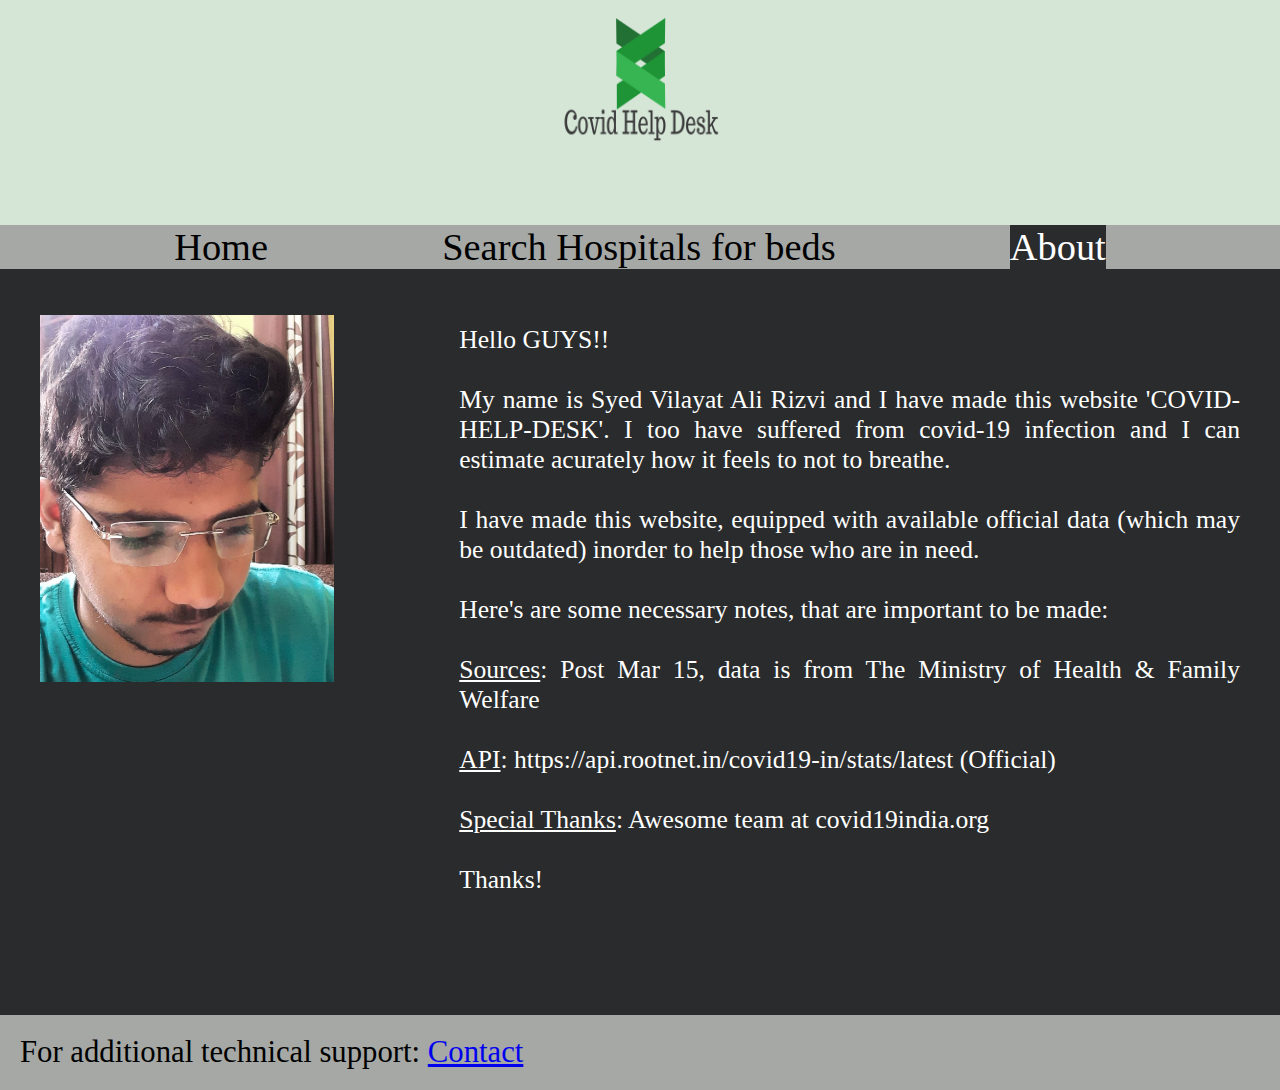
<file: about.html>
<!doctype html>
<html lang="en">
  <head>
    <!-- Required meta tags -->
    <meta charset="utf-8">
    <meta name="viewport" content="width=device-width, initial-scale=1">
    <title>CHD</title>
    <link rel="Stylesheet" href="./Style/nav-about.css">
    <link rel="Stylesheet" href="./Style/about.css">
  </head>
  <body>
      <!-- NAV -->
      <div class="banner">
        <div class="imge_block">
          <img src="./Media/logo.png">
        </div>
      </div>
      <nav>
        <a href="./index.html">Home</a>
        <a href="./bed.html">Search Hospitals for beds</a>
        <a href="./about.html">About</a>
      </nav>
      <!-- NAV -->

      <div class="container-body">
        <div class="container-jr">
        <div class="image">
          <img src="./Media/me.jpg">
        </div>
      </div>

        <div class="container-txt">
          <br>
          <p>Hello GUYS!!<br/><br>
          My name is Syed Vilayat Ali Rizvi and I have made this website 'COVID-HELP-DESK'. I too have suffered from covid-19 infection and I can estimate acurately how it feels to not to breathe.<br/><br/>
          I have made this website, equipped with available official data (which may be outdated) inorder to help those who are in need. <br/><br/>
          Here's are some necessary notes, that are important to be made:<br/><br>
          <span style="text-decoration: underline;">Sources</span>: Post Mar 15, data is from The Ministry of Health & Family Welfare<br/><br>
          <span style="text-decoration: underline;">API</span>: https://api.rootnet.in/covid19-in/stats/latest (Official)<br/><br>
          <span style="text-decoration: underline;">Special Thanks</span>: Awesome team at covid19india.org

    <br><br>Thanks!</p>
        </div>
      </div>
      <footer>
        <p class="footer-text">For additional technical support: <a href="https://vilayatcodemysite@gmail.com">Contact</a></p>
      </footer>
</body>
</html>
</file>
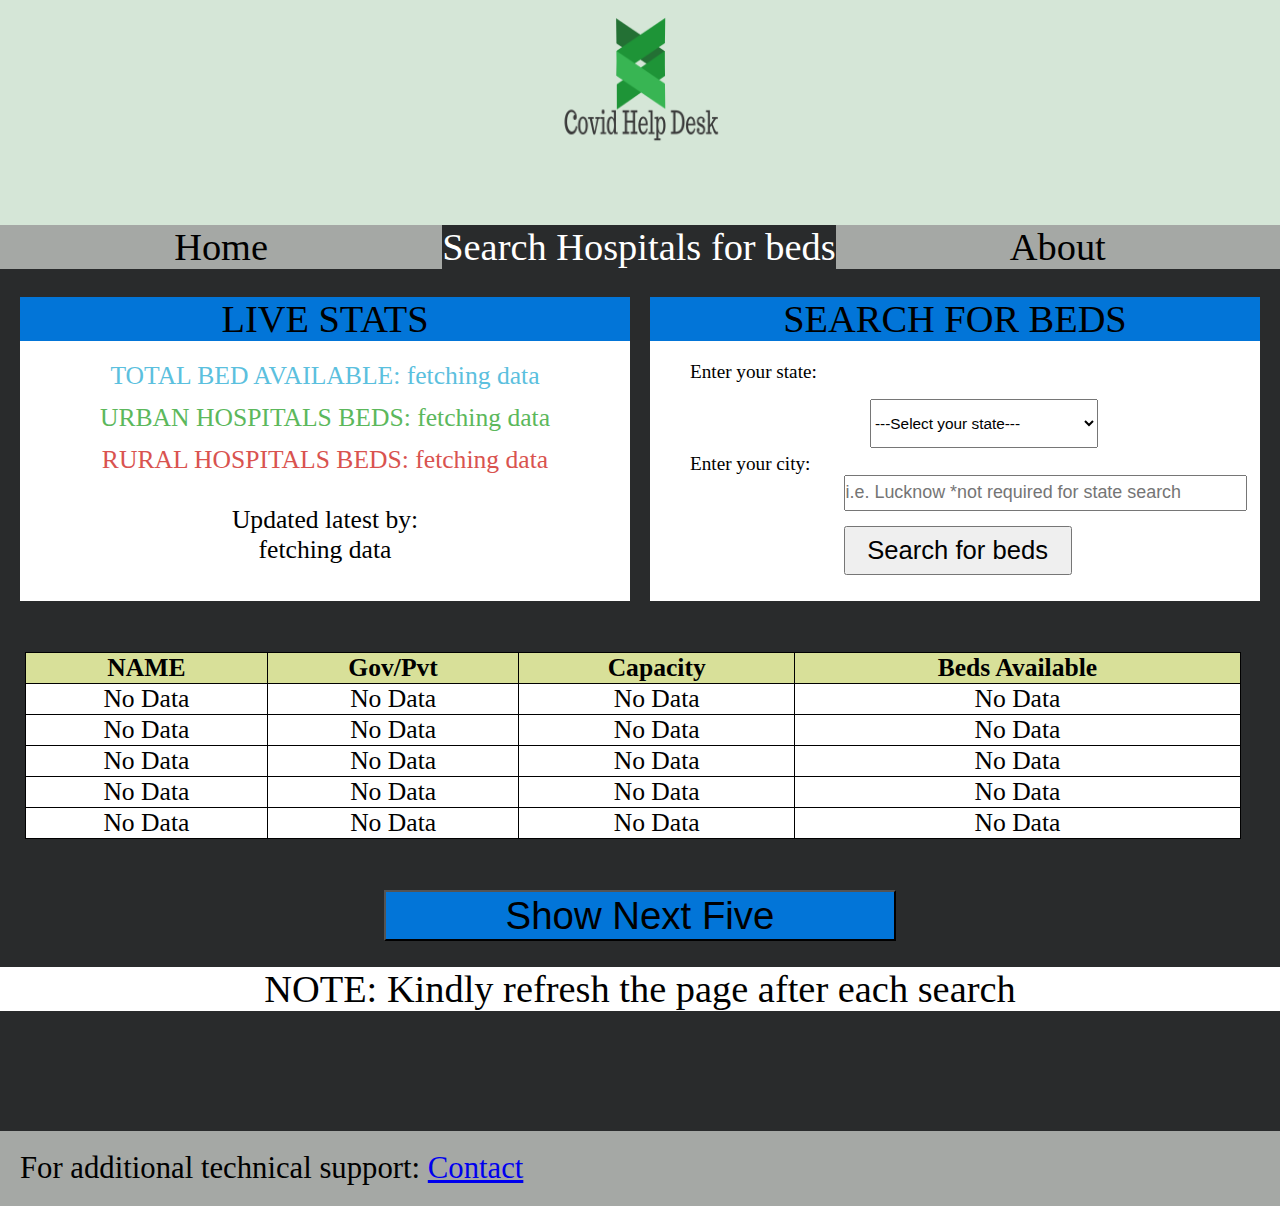
<file: bed.html>
<!doctype html>
<html lang="en">
  <head>
    <!-- Required meta tags -->
    <meta charset="utf-8">
    <meta name="viewport" content="width=device-width, initial-scale=1">
    <title>CHD</title>
    <link rel="Stylesheet" href="./Style/nav-bed.css">
    <link rel="Stylesheet" href="./Style/bed.css">
  </head>
  <body>
      <!-- NAV -->
      <div class="banner">
        <div class="imge_block">
          <img src="./Media/logo.png">
        </div>
      </div>
      <nav>
        <a href="./index.html">Home</a>
        <a href="./bed.html">Search Hospitals for beds</a>
        <a href="./about.html">About</a>
      </nav>
      <!-- NAV -->

      <!--BED API-->
      <!-- Adding form -->
      <div class="body_of_site">

        <div class="container-data">
          <div class="title">
            <p>LIVE STATS</p>
          </div>
          <div class="media_dash">
            <p>TOTAL BED AVAILABLE: <span id="totalB">fetching data</span></p>
            <p>URBAN HOSPITALS BEDS: <span id="uB">fetching data</span></p>
            <p>RURAL HOSPITALS BEDS: <span id="rB">fetching data</span></p><br/>
            <p>Updated latest by:<br/><span id="lt_upB">fetching data</span></p>
          </div>
        </div>

        <div class="container-form">
          <div class="title">
            <p>SEARCH FOR BEDS</p>
          </div>
          <form action="./bed-search.js" method="get">
          <label for="state">Enter your state: </label>
          <select name="state" id="state" class="form-control">
            <option>---Select your state---</option>
            <option value="Andhra Pradesh">Andhra Pradesh</option>
            <option value="Andaman and Nicobar Islands">A & N Islands</option>
            <option value="Arunachal Pradesh">Arunachal Pradesh</option>
            <option value="Assam">Assam</option>
            <option value="Bihar">Bihar</option>
            <option value="Chandigarh">Chandigarh</option>
            <option value="Chhattisgarh">Chhattisgarh</option>
            <option value="Dadar and Nagar Haveli">Dadar and Nagar Haveli</option>
            <option value="Daman and Diu">Daman and Diu</option>
            <option value="Delhi">Delhi</option>
            <option value="Lakshadweep">Lakshadweep</option>
            <option value="Puducherry">Puducherry</option>
            <option value="Goa">Goa</option>
            <option value="Gujarat">Gujarat</option>
            <option value="Haryana">Haryana</option>
            <option value="Himachal Pradesh">Himachal Pradesh</option>
            <option value="Jammu and Kashmir">Jammu and Kashmir</option>
            <option value="Jharkhand">Jharkhand</option>
            <option value="Karnataka">Karnataka</option>
            <option value="Kerala">Kerala</option>
            <option value="Madhya Pradesh">Madhya Pradesh</option>
            <option value="Maharashtra">Maharashtra</option>
            <option value="Manipur">Manipur</option>
            <option value="Meghalaya">Meghalaya</option>
            <option value="Mizoram">Mizoram</option>
            <option value="Nagaland">Nagaland</option>
            <option value="Odisha">Odisha</option>
            <option value="Punjab">Punjab</option>
            <option value="Rajasthan">Rajasthan</option>
            <option value="Sikkim">Sikkim</option>
            <option value="Tamil Nadu">Tamil Nadu</option>
            <option value="Telangana">Telangana</option>
            <option value="Tripura">Tripura</option>
            <option value="Uttar Pradesh">Uttar Pradesh</option>
            <option value="Uttarakhand">Uttarakhand</option>
            <option value="West Bengal">West Bengal</option>
            </select>
            <label for="city">Enter your city: </label>
            <input name="city" id="city" placeholder="i.e. Lucknow *not required for state search"/>
          <input type="submit" value="Search for beds">
        </form>
        </div>
      </div>
      <!--BED API-->
      <!-- Table -->
      <table id="bed_search">
          <tr>
              <th>NAME</th>
              <th>Gov/Pvt</th>
              <th>Capacity</th>
              <th>Beds Available</th>
          </tr>
          <tr>
              <td id="col_name_1">No Data</td>
              <td id="col_gov_1">No Data</td>
              <td id="col_cap_1">No Data</td>
              <td id="col_av_1">No Data</td>
          </tr>
          <tr>
            <td id="col_name_2">No Data</td>
            <td id="col_gov_2">No Data</td>
            <td id="col_cap_2">No Data</td>
            <td id="col_av_2">No Data</td>
        </tr>
        <tr>
            <td id="col_name_3">No Data</td>
            <td id="col_gov_3">No Data</td>
            <td id="col_cap_3">No Data</td>
            <td id="col_av_3">No Data</td>
        </tr>
        <tr>
            <td id="col_name_4">No Data</td>
            <td id="col_gov_4">No Data</td>
            <td id="col_cap_4">No Data</td>
            <td id="col_av_4">No Data</td>
        </tr>
        <tr>
            <td id="col_name_5">No Data</td>
            <td id="col_gov_5">No Data</td>
            <td id="col_cap_5">No Data</td>
            <td id="col_av_5">No Data</td>
        </tr>
      </table>
      <button id="show_next">Show Next Five</button>
      <!-- Table -->
      
      <div class="container-warn">
        <p>NOTE: Kindly refresh the page after each search</p>
    </div>

      <footer>
        <p class="footer-text">For additional technical support: <a href="https://vilayatcodemysite@gmail.com">Contact</a></p>
      </footer>
      <script src="./Scripts/bed.js"></script>
      <script src="./Scripts/bed-search.js"></script>
</body>
</html>
</file>
<file: Style/nav-about.css>
*{
    padding: 0;
    margin: 0;
}

body{
    background-color:#292b2c;
}


@media all and (min-width: 745px){
        .banner{
            display: flex;
            flex-direction: row;
            justify-content: center;
            width: 100vw;
            background-color: #d5e6d7;
            height: 25vh;
        }
        
        .imge_block{
            width:15vw;
        }

        .imge_block img{
            width: inherit;
            height: inherit;
            object-fit: cover;
        }

        nav{
            display: flex;
            flex-direction: row;
            justify-content: space-evenly;
            background-color: #a5a8a5;
        }

        nav a{
            font-size: 3vw;
            text-decoration: none;
            color: black;
            padding-left: 2px 2px 2px;
        }
        
        nav a:nth-child(3){
            background-color: #292b2c;
            color: #fff;
        }

}

@media all and (max-width: 745px){
    .banner{
        display: flex;
        flex-direction: row;
        justify-content: center;
        width: 100vw;
        background-color: #d5e6d7;
    }

    .imge_block{
        width:50vw;
    }

    .imge_block img{
        width: inherit;
        height: inherit;
        object-fit: cover;
    }

    nav{
        display: flex;
        flex-direction: column;
        justify-content: space-evenly;
        background-color: #a5a8a5;
    }

    nav a{
        font-size: 6vw;
        text-decoration: none;
        color: black;
    }
    
    nav a:nth-child(2){
        background-color: #292b2c;
        color: #fff;
    }
}
</file>
<file: Style/about.css>
@media all and (min-width:750px){
    .container-body{
        margin-top: 2vw;
        display: flex;
        flex-direction: row;
        justify-content:left;
    }

    .container-body .container-jr {
        display: block;
        width: 90%;
    }

    .container-body .container-jr .image{
        width: 80%;
        margin-top: 20px;
        margin-left: 40px;
    }

    .container-body .image img{
        width: inherit;
        object-fit: cover;
    }

    .container-txt{
        display: block;
        text-align: justify;
        font-size: 2vw;
        color: #fff;
        margin-right: 40px;
    }
    footer{
        background-color: #a5a8a5;
        padding: 20px 20px;
        margin-top: 120px;
    }
    footer p{
        font-size: 2.4vw;
    }
}

@media all and (max-width:750px){
    .container-body{
        margin-top: 2vw;
        display: flex;
        flex-direction: column;
        justify-content:left;
    }

    .container-body .container-jr {
        display: block;
        width: 95%;
    }

    .container-body .container-jr .image{
        width: 92%;
        margin-top: 20px;
        margin-left: 40px;
    }

    .container-body .image img{
        width: inherit;
        object-fit: cover;
    }

    .container-txt{
        display: block;
        text-align: justify;
        font-size: 6vw;
        color: #fff;
        margin: 4vw 4vw 4vw 4vw;
    }
    footer{
        background-color: #a5a8a5;
        padding: 20px 20px;
        margin-top: 120px;
    }
    footer p{
        font-size: 6vw;
    }
}
</file>
<file: Style/nav-bed.css>
*{
    padding: 0;
    margin: 0;
}

body{
    background-color:#292b2c;
}


@media all and (min-width: 745px){
        .banner{
            display: flex;
            flex-direction: row;
            justify-content: center;
            width: 100vw;
            background-color: #d5e6d7;
            height: 25vh;
        }
        
        .imge_block{
            width:15vw;
        }

        .imge_block img{
            width: inherit;
            height: inherit;
            object-fit: cover;
        }

        nav{
            display: flex;
            flex-direction: row;
            justify-content: space-evenly;
            background-color: #a5a8a5;
        }

        nav a{
            font-size: 3vw;
            text-decoration: none;
            color: black;
            padding-left: 2px 2px 2px;
        }
        
        nav a:nth-child(2){
            background-color: #292b2c;
            color: #fff;
        }

}

@media all and (max-width: 745px){
    .banner{
        display: flex;
        flex-direction: row;
        justify-content: center;
        width: 100vw;
        background-color: #d5e6d7;
    }

    .imge_block{
        width:50vw;
    }

    .imge_block img{
        width: inherit;
        height: inherit;
        object-fit: cover;
    }

    nav{
        display: flex;
        flex-direction: column;
        justify-content: space-evenly;
        background-color: #a5a8a5;
    }

    nav a{
        font-size: 6vw;
        text-decoration: none;
        color: black;
    }
    
    nav a:nth-child(2){
        background-color: #292b2c;
        color: #fff;
    }
}
</file>
<file: Style/bed.css>
@media all and (min-width: 750px){
    .body_of_site{
        display: flex;
        flex-direction: row;
        width: 100%;
        justify-content: center;
    }
    .body_of_site .container-data{
        margin-top: 2.2vw;
        background-color: #fff;
        width: 90%;
        margin-left: 20px;
    }
    .body_of_site .container-data .media_dash{
        font-size: 1.2vw;
        text-align: center;
        margin-top: 20px;
    }
    .body_of_site .container-data .media_dash p{
        font-size: 2vw;
        margin-top: 12px;
    }
    .body_of_site .container-data .media_dash p:nth-child(2){
        color: #5cb85c;
    }
    .body_of_site .container-data .media_dash p:nth-child(3){
        color: #d9534f;
    }
    .body_of_site .container-data .media_dash p:nth-child(1){
        color: #5bc0de;
    }
    .body_of_site .container-form{
        margin-top: 2.2vw;
        background-color: #fff;
        width: 90%;
        margin-left: 20px;
    }
    .body_of_site div .title{
        font-size: 3vw;
        width: 100%;
        background-color: #0275d8;
        text-align: center;

    }
    .body_of_site .container-form{
        display: flex;
        flex-direction: column;
        margin-right: 20px;

    }
    .body_of_site .container-form form{
        display: inline-block;
        font-size: 1.5vw;
        padding-left: 40px;
        margin-top: 20px;
        padding-bottom: 20px;
    }
    .body_of_site .container-form form input{
        width: 70%;
        display: block;
        height: 3.5vh;
        margin-left: 12vw;
        font-size: 1.4vw;
    }
    .body_of_site .container-form form select{
        width: 60%;
        display: block;
        height: 3.5vh;
        margin-left: 12vw;
        font-size: 1.4vw;
    }
    .body_of_site .container-form form input[type="submit"]{
        display: block;
        width: 40%;
        font-size: 2vw;
        height: 5.5vh;
        margin-top: 1.2vw;
        margin-bottom: 0.4vw;
    }
    .body_of_site .container-form form select{
        display: block;
        width: 40%;
        font-size: 1.2vw;
        height: 5.5vh;
        margin-top: 1.2vw;
        margin-bottom: 0.4vw;
        margin-left: 180px;
    }
    #bed_search{
        margin-top: 4vw;
        background-color: #fff;
        width: 95%;
        margin-left: 25px;
    }
    #bed_search tr th{
        background-color: #d8e099!important;
    }
    #bed_search tr th, td{
        margin-top: 4vw;
        background-color: #fff;
        font-size: 2vw;
        text-align: center;
    }
    #bed_search, th, td {
        border: 1px solid black;
        border-collapse: collapse;
      }
    #show_next{
      width: 40%;
      height: 4vw;
      margin-top: 4vw;  
      margin-left: 30%;
      font-size: 3vw;
      background-color: #0275d8;
    }
    footer{
        background-color: #a5a8a5;
        padding: 20px 20px;
        margin-top: 120px;
    }
    footer p{
        font-size: 2.4vw;
    }
    .container-warn{
        width: 100%;
        display: block;
        background-color: #fff;
        margin-top: 2vw;
    }
    .container-warn p{
        font-size: 3vw;
        text-align: center;
    }

}

@media all and (max-width: 750px){
    .body_of_site{
        display: flex;
        flex-direction: column;
        width: 100%;
        justify-content: center;
    }
    .body_of_site .container-data{
        margin-top: 2.5vw;
        background-color: #fff;
        width: 90%;
        margin-left: 20px;
        padding-bottom: 2vw;
    }
    .body_of_site .container-data .media_dash{
        font-size: 2.5vw;
        text-align: center;
        margin-top: 20px;
    }
    .body_of_site .container-data .media_dash p{
        font-size: 6vw;
        margin-top: 12px;
    }
    .body_of_site .container-data .media_dash p:nth-child(2){
        color: #5cb85c;
    }
    .body_of_site .container-data .media_dash p:nth-child(3){
        color: #d9534f;
    }
    .body_of_site .container-data .media_dash p:nth-child(1){
        color: #5bc0de;
    }
    .body_of_site .container-form{
        margin-top: 2.2vw;
        background-color: #fff;
        width: 90%;
        margin-left: 20px;
    }
    .body_of_site div .title{
        font-size: 8vw;
        width: 100%;
        background-color: #0275d8;
        text-align: center;

    }
    .body_of_site .container-form{
        display: flex;
        flex-direction: column;
        margin-right: 20px;
        margin-top: 8vw;

    }
    .body_of_site .container-form form{
        display: inline-block;
        font-size: 6vw;
        padding-left: 40px;
        margin-top: 20px;
        padding-bottom: 20px;
    }
    .body_of_site .container-form form input{
        width: 80%;
        display: block;
        height: 5vh;
        margin-left: 6vw;
        font-size: 4vw;
    }
    #state{
        display: block;
        width: 80%;
        font-size: 5vw;
        height: 5.5vh;
        margin-top: 1.2vw;
        margin-bottom: 0.4vw;
        margin-left: 6vw;
    }
    .body_of_site .container-form form input[type="submit"]{
        display: block;
        width: 60%;
        font-size: 6vw;
        height: 5.5vh;
        margin-top: 1.2vw;
        margin-bottom: 0.4vw;
    }
    .body_of_site .container-form form select{
        display: block;
        width: 40%;
        font-size: 1.2vw;
        height: 5.5vh;
        margin-top: 1.2vw;
        margin-bottom: 0.4vw;
        margin-left: 180px;
    }
    #bed_search{
        margin-top: 4vw;
        background-color: #fff;
        width: 100%;
    }
    #bed_search tr th{
        background-color: #d8e099!important;
    }
    #bed_search tr th, td{
        margin-top: 4vw;
        background-color: #fff;
        font-size: 5vw;
        text-align: center;
    }
    #bed_search, th, td {
        border: 1px solid black;
        border-collapse: collapse;
      }
    #show_next{
      width: 70%;
      height: 12vw;
      margin-top: 4vw;  
      margin-left: 14%;
      font-size: 6vw;
    }
    footer{
        background-color: #a5a8a5;
        padding: 20px 20px;
        margin-top: 120px;
    }
    footer p{
        font-size: 2.4vw;
    }
    .container-warn{
        width: 100%;
        display: block;
        background-color: #fff;
        margin-top: 4vw;
    }
    .container-warn p{
        font-size: 5vw;
        text-align: center;
    }

}
</file>
